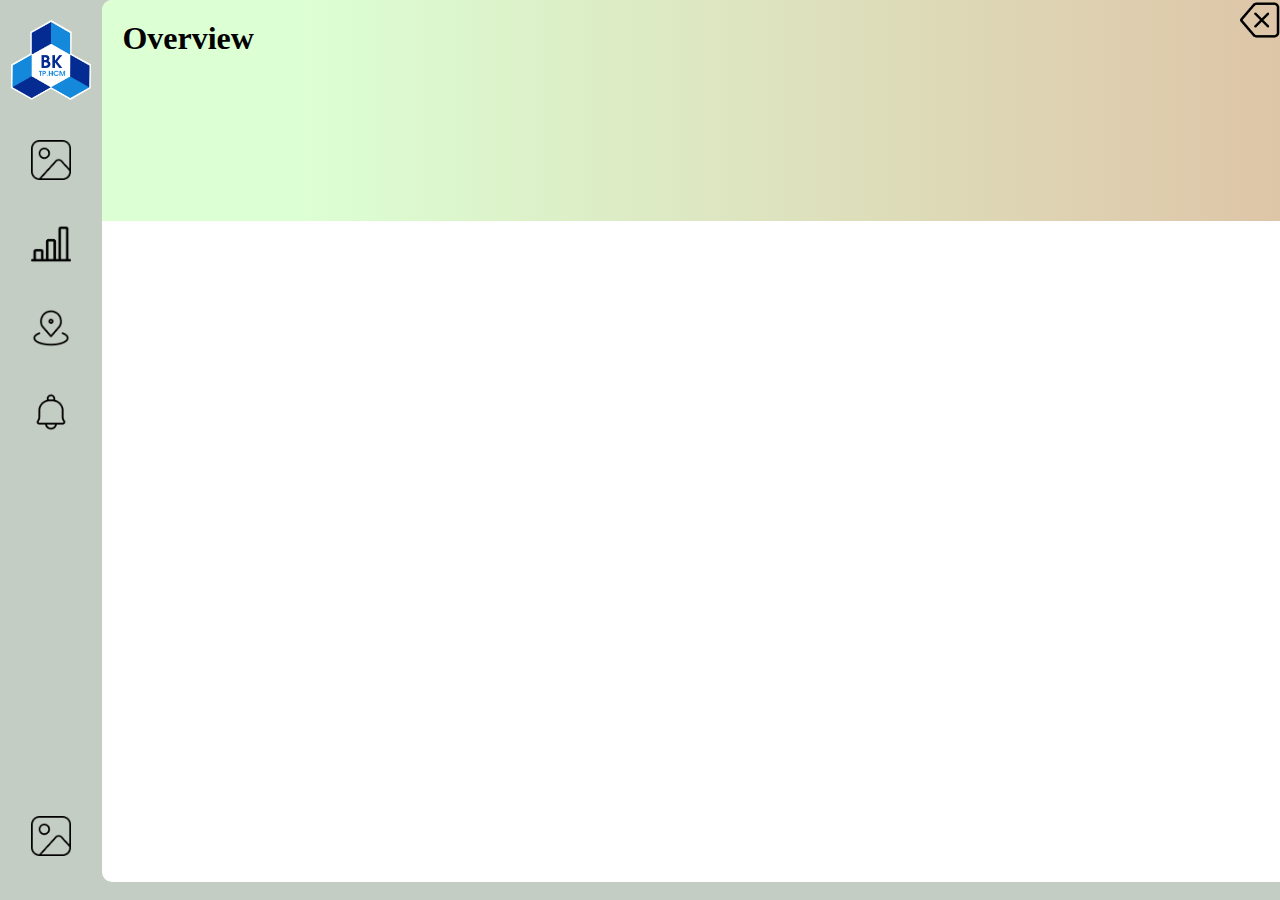
<file: overview.html>
<!DOCTYPE html>
<html lang="en">
<head>
    <meta charset="UTF-8">
    <meta name="viewport" content="width=device-width, initial-scale=1.0">
    <link rel="stylesheet" href="./asset/css/main_board.css">
    <title>Document</title>
</head>
<body>
    <div class="container">
        <div id="navbar">
            <div class="navbar-top">
                <div class="logo"><img src="./asset/img/logo.png" alt=""></div>
                <div class="menu">
                    <ul>
                        <li><a href=""><img src="./asset/img/Group.png" alt=""></a></li>
                        <li><a href=""><img src="./asset/img/bar-chart-line.png" alt=""></a></li>
                        <li><a href=""><img src="./asset/img/check-in.png" alt=""></a></li>
                        <li><a href=""><img src="asset/img/bell.png" alt=""></a></li>
                    </ul>
                </div>
            </div>
            <div class="upload">
                <a href=""><img src="./asset/img/upfile.png" alt=""></a>
            </div>
        </div>
        <div id="main">
            <div class="header">
                <h1 class="title">Overview</h1>
                <div class="btn-exit"><a href=""><img src="./asset/img/backspace.png" alt=""></a></div>
            </div>
            <div class="content"></div>
        </div>
    </div>
</body>
</html>
</file>
<file: asset/css/main_board.css>
/* reset css */
*{
    margin: 0;
    padding: 0;
    box-sizing: border-box;
}


.container{
    width: 100%;
    height: 100vh;
    display: flex;
    background-color:  #C4CDC3;
}
/* .navbar */
#navbar{
    width: 8%;
    height: 100%;
    display: flex;
    flex-direction: column;
    align-items: center;
    justify-content: space-between;
    padding: 20px ;
}
.navbar-top .logo{
    width: 80px;
    height: 80px;
    margin-bottom: 20px;
}
.navbar-top .logo>img{
    width: 100%;
    height: 100%;
}
.navbar-top .menu ul{
   text-align: center;
}
.navbar-top .menu li{
   list-style: none;
   padding: 20px 0;
}
.navbar-top .menu li:hover, #navbar .upload:hover{
    background-color:#9BBCE7;
    border-radius: 10px;
}
.navbar-top .menu li a, #navbar .upload a{
 display: block;   
}
.navbar-top .menu li a img, #navbar .upload a img{
    width: 40px;
    height: 40px;
}
.navbar-top .upload{
    padding: 20px;
}
#navbar .upload{
    padding: 20px;
}

/* main */
#main{
    width: 100%;
    height: 98%;
    border-top-left-radius: 10px !important;
    border-bottom-left-radius: 10px !important;
    overflow: hidden;
    background-color: #fff;
}
#main .header{
    background: linear-gradient(90deg, #DCFFD3 17%, #DEC5A8 100%);
    height: 25%;
    display: flex;
    justify-content: space-between;
  
}
.header .title
{
    font-weight: bold;
    margin-left: 20px;
    margin-top: 20px;
}
.header .btn-exit a img{
    width: 40px;
}
/* test thử cái  */
</file>
